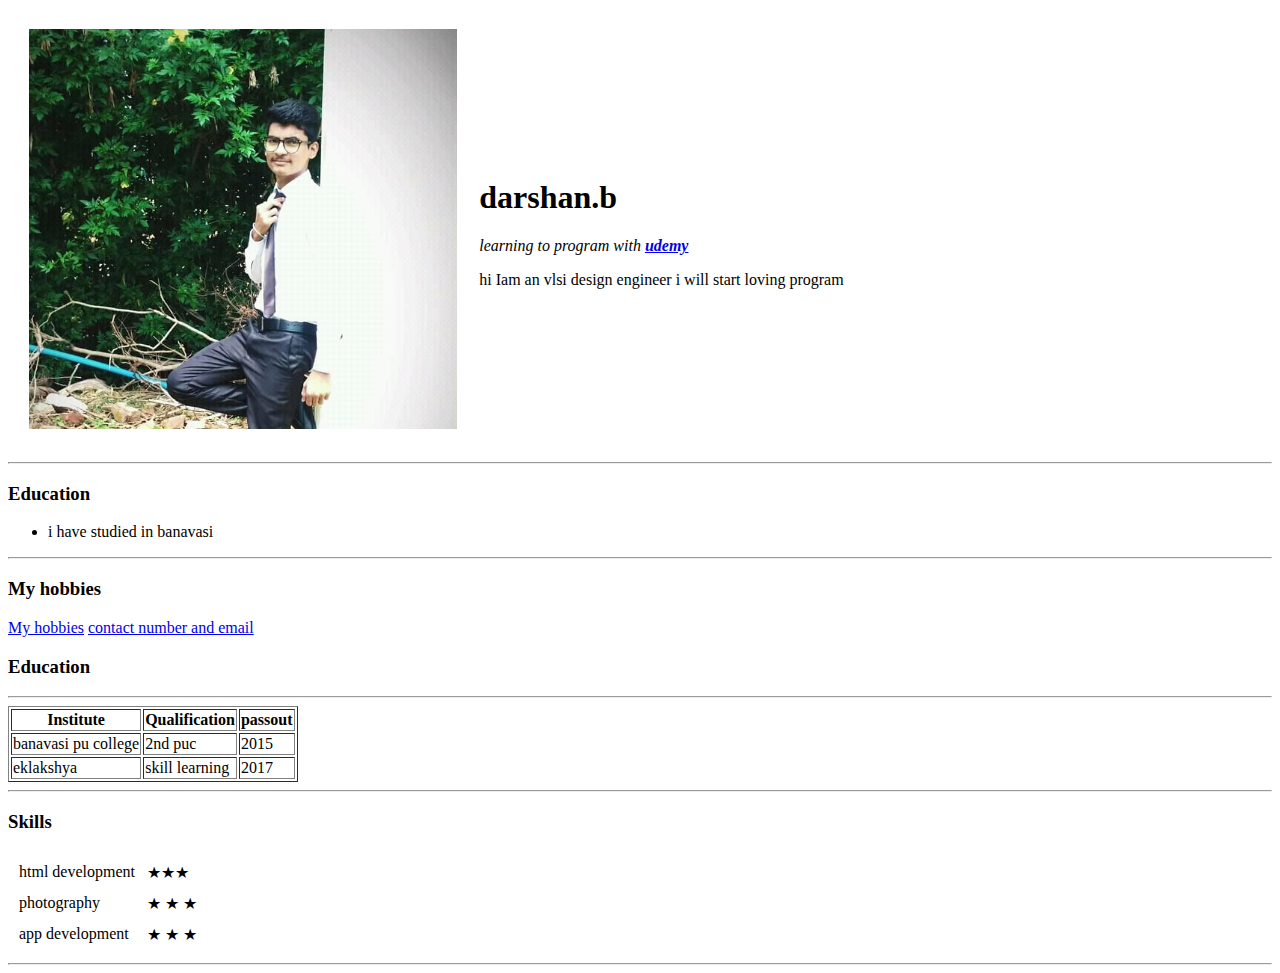
<file: index.html>
<!DOCTYPE html>
<html lang="en" dir="ltr">

<head>

  <meta charset="utf-8">
  <title>darshan's personal site</title>
</head>

<body>
  <table cellspacing = "20">
    <tr>
      <td><img height="400" src="images\darsha.jpg" alt="My profile picture "></td>
      <td>  <h1>darshan.b</h1>
        <p><em>learning to program with <strong><a href="https://www.udemy.com">udemy</a></strong></em></p>
        <p>hi Iam an vlsi design engineer i will start loving program </p>

      </tr>
    </table>
    <hr>
    <h3>Education</h3>
    <ul>
      <li>i have studied in banavasi</li>
    </ul>
    <hr>
    <h3>My hobbies </h3>
    <a href="hobies.html">My hobbies</a>
    <a href = "contact number.html">contact number and email </a>
    <h3>Education</h3>

    <hr>



<table border="1" style="table-layout:fixed:width:100%">

  <tr>
  <th>Institute</th>
  <th>Qualification</th>
 <th>passout</th>

  </tr>



  <tbody>
<tr>
 <td style="word-wrap">banavasi pu college</td>
 <td>2nd puc </td>
 <td>2015</td>

</tr>
<tr>
  <td>eklakshya</td>
  <td>skill learning </td>
  <td>2017</td>
</tr>
  </tbody>

</table>
<hr>

<h3>Skills</h3>
<table  cellspacing = "10">
  <tr>
    <td>html development</td>
    <td>&#9733;&#9733;&#9733;


 </td>
  </tr>
  <tr>
    <td>photography</td>
    <td>&#9733;
      &#9733;
      &#9733;
</td>
  </tr>
  <tr >
    <td>app development</td>
    <td>&#9733;
      &#9733;
      &#9733;
</td>
</table>
<hr>
</html>
</file>
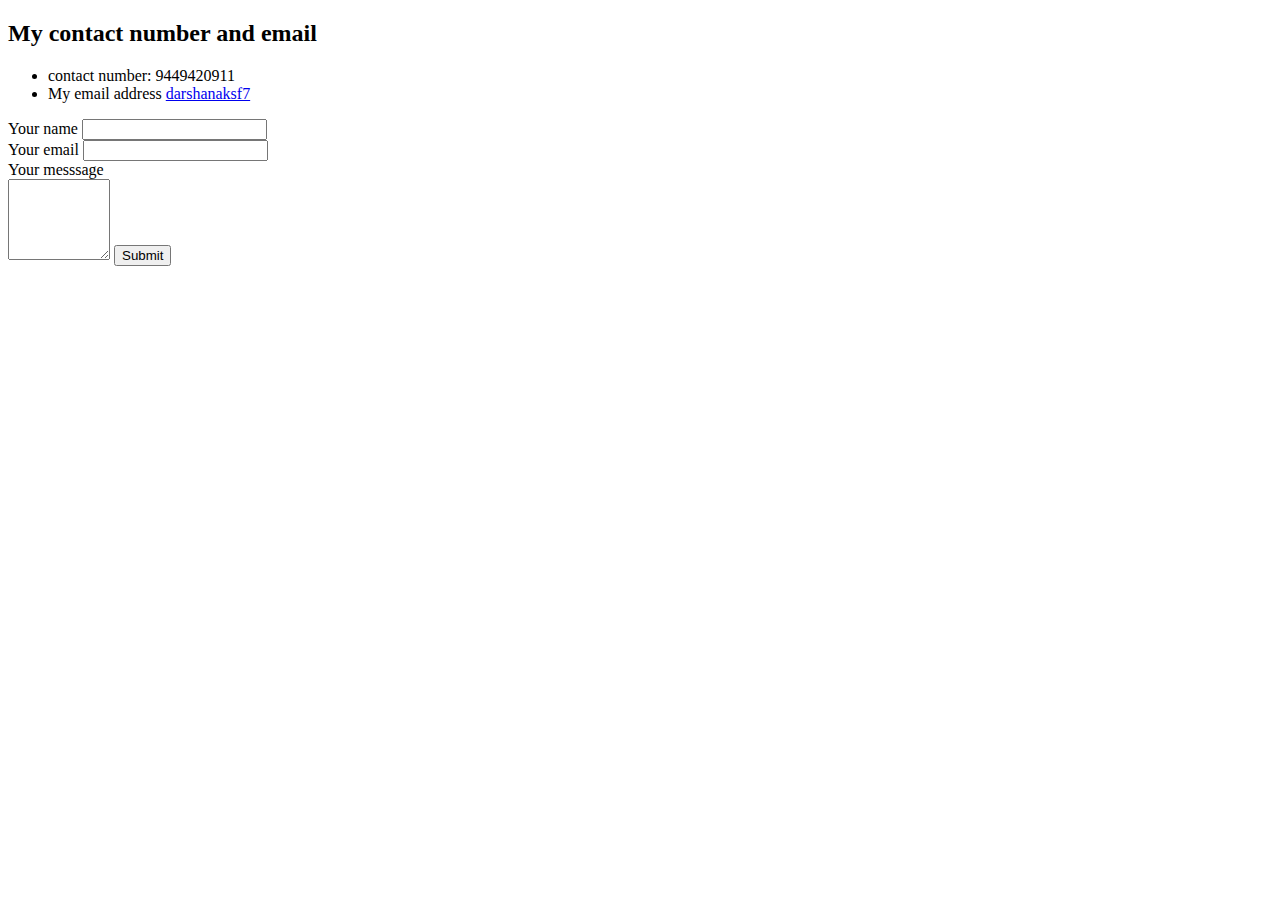
<file: contact number.html>
<!DOCTYPE html>
<html lang="en" dir="ltr">
  <head>
    <meta charset="utf-8">
    <title>My contact number</title>
  </head>
  <body>
    <h2>My contact number and email</h2>
  <ul>
    <li>contact number: 9449420911</li>
    <li>My email address <a href="https:www.darshanaksf7@gmail.com">darshanaksf7</a> </li>
  </ul>
  </body>
  <form class="" action="mailto:darshanaksf7@gmail.com" method="post"enctype="text/plain">
<label>Your name</label>
<input type="text" name="Your name " value=""><br>
<label>Your email</label>
<input type="email" name="Your mail" value="">
<br><label>Your messsage</label><br>
<textarea name="Your message" rows="5" cols="10"></textarea>
<input type="submit" name="submit" >
  </form>
</html>
</file>
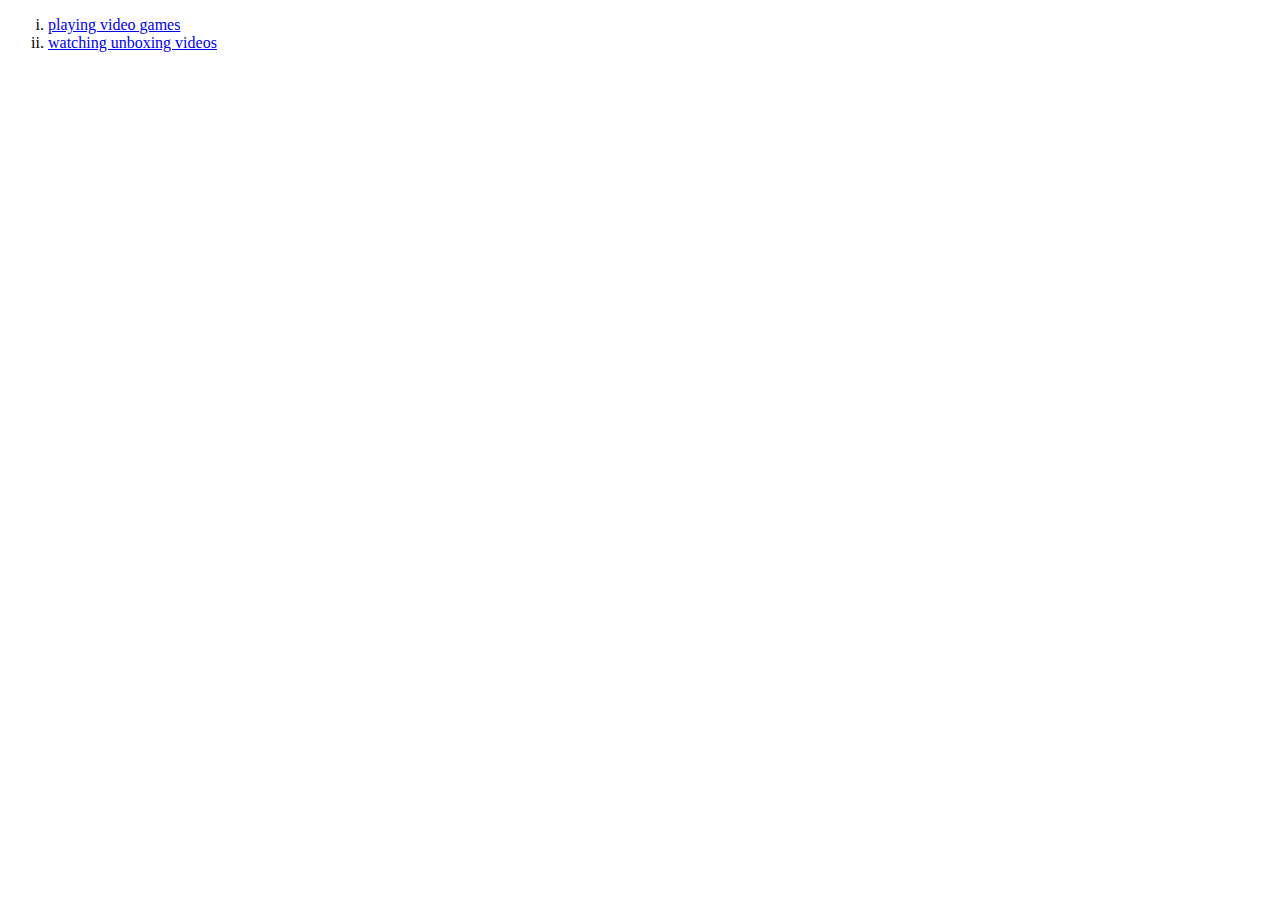
<file: hobies.html>
<!DOCTYPE html>
<html lang="en" dir="ltr">
  <head>
    <meta charset="utf-8">
    <title>My hobbies</title>
  </head>
  <body>
    <ol type="i">
      <li><a href="https://www.udemy.com">playing video games </a></li>
      <li><a href="https://www.udemy.com">watching unboxing videos</a></li>
    </ol>
  </body>
</html>
</file>
